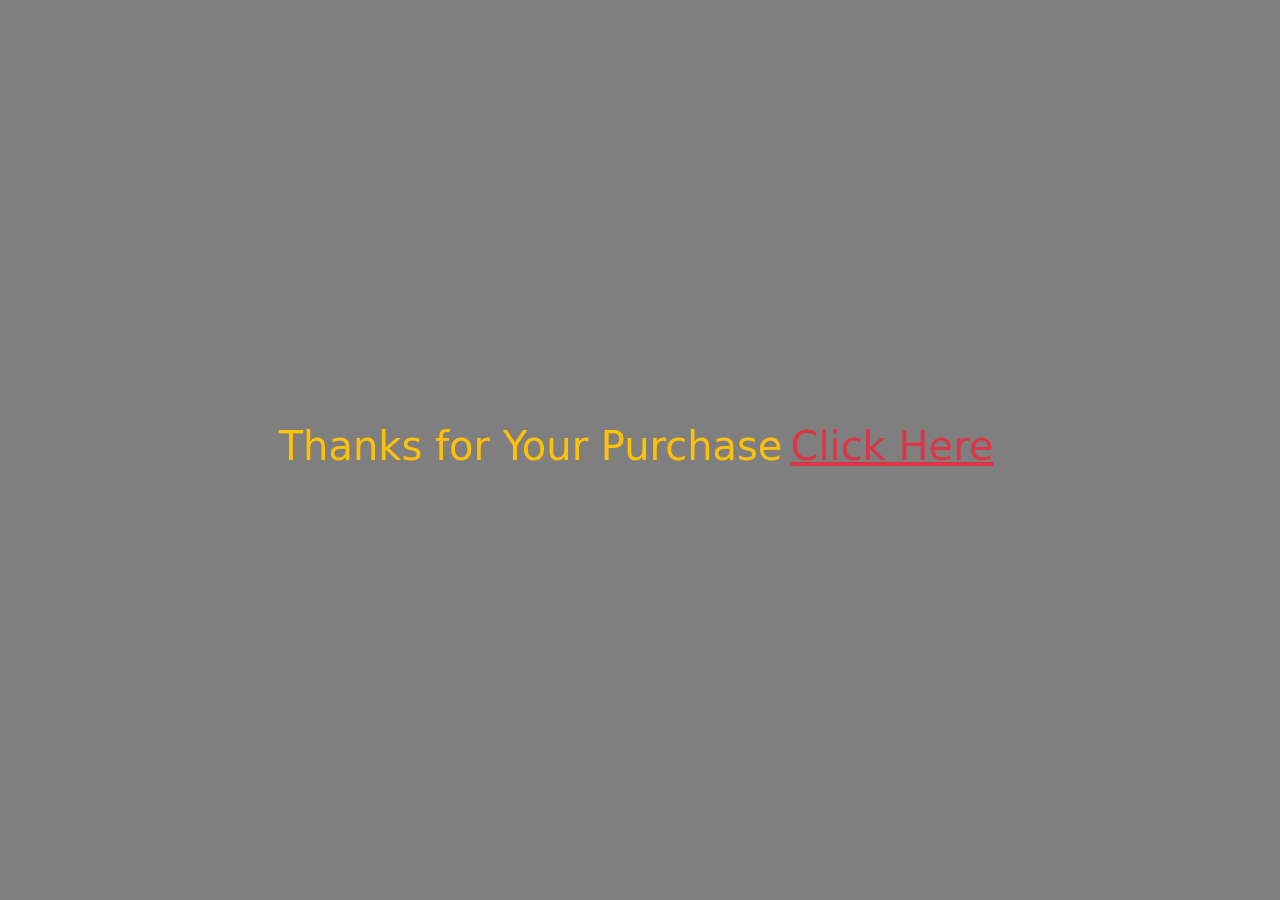
<file: purchase.html>
<!DOCTYPE html>
<html lang="en">
  <head>
    <meta charset="UTF-8" />
    <meta http-equiv="X-UA-Compatible" content="IE=edge" />
    <meta name="viewport" content="width=device-width, initial-scale=1.0" />
    <link
      href="https://cdn.jsdelivr.net/npm/bootstrap@5.0.2/dist/css/bootstrap.min.css"
      rel="stylesheet"
      integrity="sha384-EVSTQN3/azprG1Anm3QDgpJLIm9Nao0Yz1ztcQTwFspd3yD65VohhpuuCOmLASjC"
      crossorigin="anonymous"
    />
    <link rel="stylesheet" href="./style.css" />
    <title>Document</title>
  </head>
  <body
    id="hero-section"
    class="bg-image d-flex align-items-center justify-content-center"
    style="
      background: linear-gradient(rgba(0, 0, 0, 0.5), rgba(0, 0, 0, 0.5)),
        url('https://www.atypicalthemes.com/portfolio/arsnl_demo/pages/general2/images/hero.jpg');
      height: 100vh;
    "
  >
    <a class="h1 text-warning">Thanks for Your Purchase</a>
    <a class="h1 mx-2 text-danger" href="./index.html"> <u>Click Here</u> </a>
    <script
      src="https://cdn.jsdelivr.net/npm/@popperjs/core@2.9.2/dist/umd/popper.min.js"
      integrity="sha384-IQsoLXl5PILFhosVNubq5LC7Qb9DXgDA9i+tQ8Zj3iwWAwPtgFTxbJ8NT4GN1R8p"
      crossorigin="anonymous"
    ></script>
    <script
      src="https://cdn.jsdelivr.net/npm/bootstrap@5.0.2/dist/js/bootstrap.min.js"
      integrity="sha384-cVKIPhGWiC2Al4u+LWgxfKTRIcfu0JTxR+EQDz/bgldoEyl4H0zUF0QKbrJ0EcQF"
      crossorigin="anonymous"
    ></script>
  </body>
</html>
</file>
<file: style.css>
.navbar {
  z-index: 999;
}

a {
  color: white;
  text-decoration: none;
}
</file>
